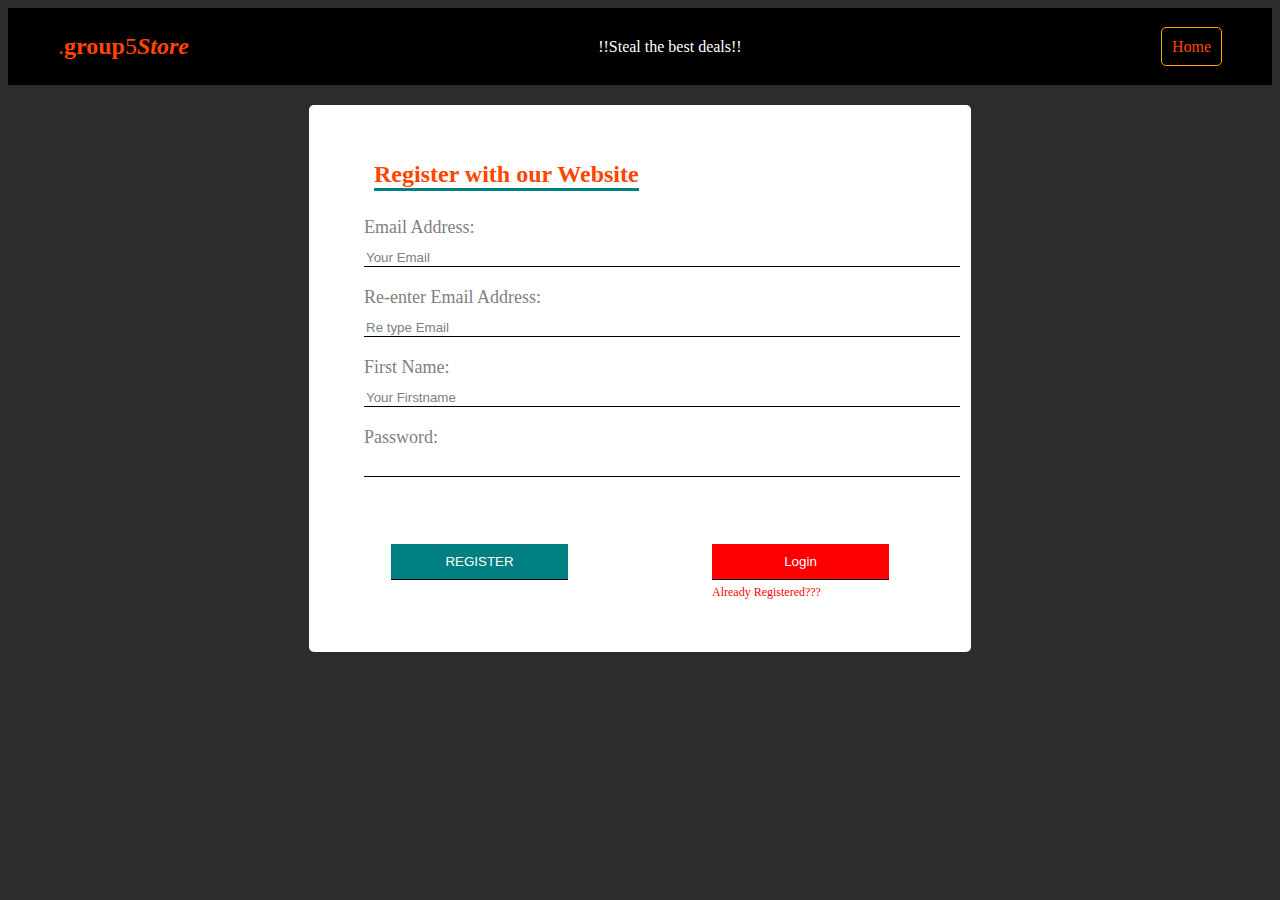
<file: finalProjectEcommerse/templates/register.html>
<!DOCTYPE html>
<html lang="en">
  <head>
    <meta charset="utf-8" />
    <title>Group5</title>
    <link rel="stylesheet" href="../css/register.css">
  </head>

  <body>
    <nav>
        <div class="navTop">
            <div class="navItem">
                <a href="../index.html">
                    <span class="navTItle">.<b>group</b>5<i><b>Store</b></i> </span>

                </a>
            </div>
            <div class="navItem">
                <span class="bestOffer">!!Steal the best deals!!</span>
            </div>
            <div class="navItem authCart">
                <div class="auth">
                    <a href="../index.html" class="Home">Home</a>
                </div>
                
            </div>
        </div>
        </div>
    </nav>
    <div class="register">
      <h1>Register with our Website</h1>
      <div class="form">
        <ul class="inputForm">
          <div class="oneList">
            <li><label for="emailid">Email Address:</label></li>
            <li>
              <input
                id="email"
                type="text"
                name="emailid"
                placeholder="Your Email"
              />
            </li>
          </div>
          <div class="oneList">
            <li><label for="emailid2">Re-enter Email Address:</label></li>
            <li>
              <input
                id="reemail"
                type="text"
                name="emailid2"
                placeholder="Re type Email"
              />
            </li>
          </div>
          <div class="oneList">
            <li><label for="fname">First Name:</label></li>
            <li>
              <input
                id="firstname"
                type="text"
                name="fname"
                placeholder="Your Firstname"
              />
            </li>
          </div>
          <div class="oneList">
            <li><label for="password">Password:</label></li>
            <li><input id="password" type="password" name="password" /></li>
            <li><p id="passworderror" class="passworderror"></p></li>
          </div>
        </ul>
        <div class="button">
          <div>
            <input
              id="join"
              class="inputField join"
              name="submit"
              value="REGISTER"
            />
          </div>
          <div>
            <a href="../templates/login.html"
              ><input id="reset" value="Login"
            /></a>
            <p style="margin-top: 5px; font-size: 12px">
              Already Registered???
            </p>
          </div>
        </div>
      </div>
    </div>

    <script src="../script/app.js" type="text/JavaScript"></script>
  </body>
</html>
</file>
<file: finalProjectEcommerse/css/register.css>
* {
  width: auto;

}

body {
  background-color: rgb(44, 44, 44);
  box-sizing: border-box;
  /* position: relative; */
}

/*navbar */

nav {
  background-color: black;
  color: orangered;
  padding: 25px 50px;
  position: sticky;
  text-decoration: none;
}

.navTop {
  display: flex;
  align-items: center;
  justify-content: space-between;
}

.navItem a {
  text-decoration: none;
  color: orangered;
}

.navTItle {
  font-size: 24px;
  cursor: pointer;
}

.authCart {
  display: flex;
  align-items: center;
  gap: 15px;
}

.auth {
  color: orangered;
  margin-left: 10px;
}

.login {
  cursor: pointer;
}

.navCart {
  width: 28px;
  height: 28px;
  padding: 5px;
  color: white !important;
  background-color: teal;
  border-radius: 50%;
  cursor: pointer;
}

.bestOffer {
  color: white;
  cursor: pointer;
  animation-name: line;
  animation-duration: 3s;
  animation-iteration-count: infinite;
}

@keyframes line {
  from {
    border-top: 3px solid teal;
  }
  to {
    border-bottom: 3px solid teal;
  }
}

.navBottom {
  display: flex;
  align-items: center;
  justify-content: center;
  gap: 30px;
}

.menuItem {
  cursor: pointer;
  font-weight: 400;
}
/**/

.Home {
  text-decoration: none;
  color: white;
  border: 1px orange solid;
  padding: 10px;
  border-radius: 5px;
}

.register {
  width: 50%;
  height: 50%;
  background-color: white;
  position: relative;
  top: 0;
  bottom: 0;
  left: 0;
  right: 0;
  margin: auto;
  margin-top: 20px; 
  padding: 40px 15px;
  flex-direction: column;
  border-radius: 5px;
}

h1 {
  font-size: 24px;
  color: orangered;
  margin-left: 50px;
  border-bottom: 3px solid teal;
  width: max-content;
  margin-bottom: 10px;
}

.form {
  display: flex;
  flex-direction: column;
  gap: 25px;
}

.inputForm {
  list-style: none;
  display: flex;
  flex-direction: column;
  gap: 20px;
}

.oneList {
  display: flex;
  flex-direction: column;
  gap: 10px;
}

label {
  font-size: 18px;
  color: gray;
}

input {
  width: 100%;
  border: none;
  outline: none;
  border-bottom: 1px solid black;
}

input::placeholder {
  color: gray;
}

.button {
  display: flex;
  justify-content: space-around;
  gap: 10px;
}

#join {
  text-align: center;

  background-color: teal;
  padding: 10px 0px;
  color: white;
  width: max-content;
  cursor: pointer;
}

#reset {
  text-align: center;
  background-color: red;
  padding: 10px 0px;
  color: white;
  width: max-content;
  cursor: pointer;
}
p {
  color: red;
}
@media screen and (max-width: 480px) {
  .body{
    box-sizing: content-box;
    background-color: aliceblue;
  }
  .register {
    width: max-content;

    padding: 0px;
    margin-top: 50px;
    flex-direction: column;
    justify-content: space-around;
  }
  .form {
    gap: 25px;
    width: 100%;
  }
}
</file>
